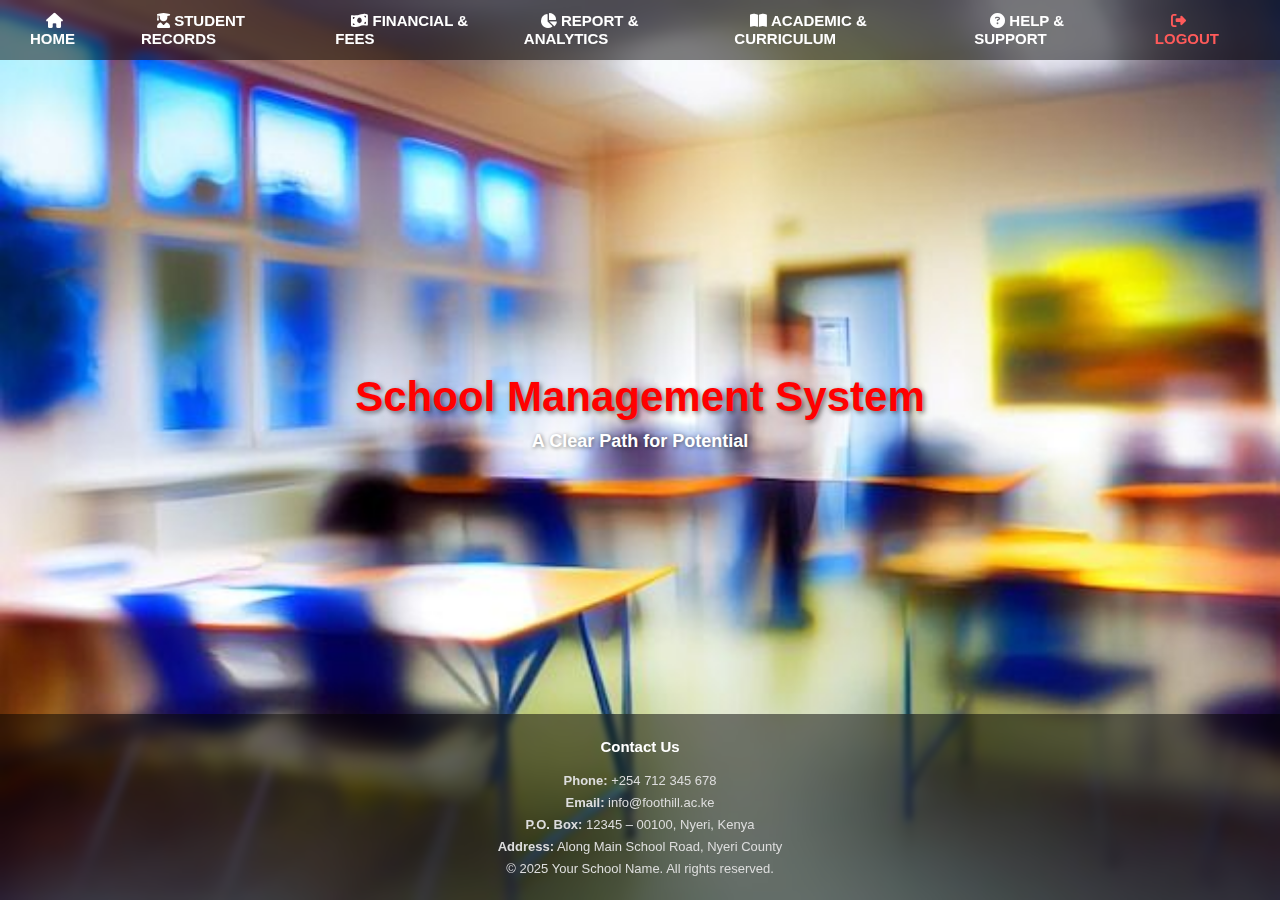
<file: homepage2.html>
<!DOCTYPE html>
<html lang="en">
<head>
  <meta charset="UTF-8">
  <title>School Management System</title>
  <link rel="stylesheet" href="https://cdnjs.cloudflare.com/ajax/libs/font-awesome/6.5.0/css/all.min.css">
  <style>
    * {
      margin: 0;
      padding: 0;
      box-sizing: border-box;
    }

    html, body {
      height: 100%;
      font-family: 'Segoe UI', Tahoma, Geneva, Verdana, sans-serif;
    }

    body {
      background: url('homepage.jpeg') no-repeat center center fixed;
      background-size: cover;
      color: white;
      display: flex;
      flex-direction: column;
      justify-content: space-between;
    }

    .navbar {
      background-color: rgba(0, 0, 0, 0.5);
      display: flex;
      gap: 30px;
      padding: 12px 30px;
      position: fixed;
      top: 0;
      width: 100%;
      z-index: 999;
      backdrop-filter: blur(5px);
    }

    .menu-item {
      position: relative;
    }

    .menu-item > a {
      text-decoration: none;
      color: white;
      font-weight: 600;
      font-size: 15px;
      padding: 10px 16px;
      border-radius: 5px;
      transition: all 0.3s ease;
    }

    .menu-item > a:hover {
      background-color: red;
      color: white;
    }

    .submenu {
      display: none;
      position: absolute;
      top: 40px;
      left: 0;
      background-color: rgba(0, 0, 0, 0.7);
      border-radius: 8px;
      min-width: 220px;
      z-index: 10;
      box-shadow: 0 2px 10px rgba(0,0,0,0.3);
    }

    .menu-item:hover .submenu {
      display: block;
    }

    .submenu a {
      color: white;
      padding: 10px 15px;
      display: flex;
      align-items: center;
      gap: 10px;
      font-size: 14px;
      text-decoration: none;
      transition: background 0.3s ease;
      cursor: pointer;
    }

    .submenu a:hover {
      background-color: #222;
      color: #00ffd0;
    }

    .menu-item:last-child a {
      color: #ff5a5a;
    }

    .menu-item:last-child a:hover {
      color: white;
      background-color: red;
    }

    .hero {
      flex: 1;
      display: flex;
      flex-direction: column;
      justify-content: center;
      align-items: center;
      text-align: center;
      padding: 100px 20px 60px;
    }

    .hero h1 {
      font-size: 42px;
      text-shadow: 2px 2px 5px rgba(0,0,0,0.5);
      color: red;
    }

    .hero p {
      font-size: 18px;
      margin-top: 10px;
      text-shadow: 1px 1px 4px rgba(0,0,0,0.5);
      font-family: 'Poppins', sans-serif;
      font-weight: 600;
    }

    footer {
      background-color: rgba(0, 0, 0, 0.5);
      padding: 20px 15px;
      text-align: center;
      font-size: 13px;
      line-height: 1.7;
      color: #ddd;
      backdrop-filter: blur(3px);
    }

    footer h3 {
      color: white;
      margin-bottom: 10px;
      font-size: 15px;
    }

    .page-container {
      min-height: 100vh;
      display: flex;
      flex-direction: column;
    }

    .content {
      flex: 1;
      margin-top: 70px;
    }
  </style>
</head>
<body>

<div class="page-container">

  <!-- Navigation Menu -->
  <nav class="navbar">
    <div class="menu-item"><a href="index.php"><i class="fas fa-home"></i> HOME</a></div>

    <div class="menu-item">
      <a href="#"><i class="fas fa-user-graduate"></i> STUDENT RECORDS</a>
      <div class="submenu">
        <a href="studentrecords.php"><i class="fas fa-users"></i> All Student Details</a>
        <a href="new_admissions.php"><i class="fas fa-user-plus"></i> New Admission Requests</a>
        <a href="update_student.php"><i class="fas fa-edit"></i> Update Student Details</a>
        <a href="reporting_records.php"><i class="fas fa-file-alt"></i> Reporting Records</a>
        <a href="disciplinary_records.php"><i class="fas fa-gavel"></i> Disciplinary Records</a>
      </div>
    </div>

    <div class="menu-item">
      <a href="#"><i class="fas fa-money-bill-wave"></i> FINANCIAL & FEES</a>
      <div class="submenu">
        <a href="fee_structure.php"><i class="fas fa-sitemap"></i> Fee Structure</a>
        <a href="student_fees.php"><i class="fas fa-file-invoice-dollar"></i> Student Fee Records</a>
        <a href="payment_tracking.php"><i class="fas fa-chart-line"></i> Payment Tracking</a>
        <a href="generate_invoices.php"><i class="fas fa-file-invoice"></i> Generate Invoices</a>
      </div>
    </div>

    <div class="menu-item">
      <a href="#"><i class="fas fa-chart-pie"></i> REPORT & ANALYTICS</a>
      <div class="submenu">
        <a href="academic_reports.php"><i class="fas fa-clipboard-list"></i> Academic Reports</a>
        <a href="fee_reports.php"><i class="fas fa-coins"></i> Fee Collection Reports</a>
        <a href="attendance_reports.php"><i class="fas fa-calendar-check"></i> Attendance Reports</a>
        <a href="performance_analytics.php"><i class="fas fa-tachometer-alt"></i> Performance Analytics</a>
      </div>
    </div>

    <div class="menu-item">
      <a href="#"><i class="fas fa-book-open"></i> ACADEMIC & CURRICULUM</a>
      <div class="submenu">
        <a href="class_timetables.php"><i class="fas fa-clock"></i> Class Timetables</a>
        <a href="subject_allocation.php"><i class="fas fa-th-list"></i> Subject Allocation</a>
        <a href="syllabus_repo.php"><i class="fas fa-folder-open"></i> Syllabus Repository</a>
        <a href="cbc_management.php"><i class="fas fa-cogs"></i> CBC Management</a>
        <a href="844_management.php"><i class="fas fa-project-diagram"></i> 8-4-4 Management</a>
      </div>
    </div>

    <div class="menu-item">
      <a href="#"><i class="fas fa-question-circle"></i> HELP & SUPPORT</a>
      <div class="submenu">
        <a href="user_guide.php"><i class="fas fa-book"></i> User Guide</a>
        <a href="usersupport.php"><i class="fas fa-headset"></i> Contact IT Support</a>
        <a href="FAQ Student.php"><i class="fas fa-info-circle"></i> FAQs</a>
      </div>
    </div>

    <div class="menu-item">
      <a href="index.php" onclick="return confirmLogout()"><i class="fas fa-sign-out-alt"></i> LOGOUT</a>
    </div>
  </nav>

  <!-- Hero Section -->
  <div class="content hero">
    <h1>School Management System</h1>
    <p>A Clear Path for Potential</p>
  </div>

  <!-- Footer -->
  <footer>
    <h3>Contact Us</h3>
    <p><strong>Phone:</strong> +254 712 345 678</p>
    <p><strong>Email:</strong> info@foothill.ac.ke</p>
    <p><strong>P.O. Box:</strong> 12345 – 00100, Nyeri, Kenya</p>
    <p><strong>Address:</strong> Along Main School Road, Nyeri County</p>
    <p>&copy; 2025 Your School Name. All rights reserved.</p>
  </footer>

</div>

<script>
  function confirmLogout() {
    return confirm("Are you sure you want to logout?");
  }
</script>

</body>
</html>
</file>
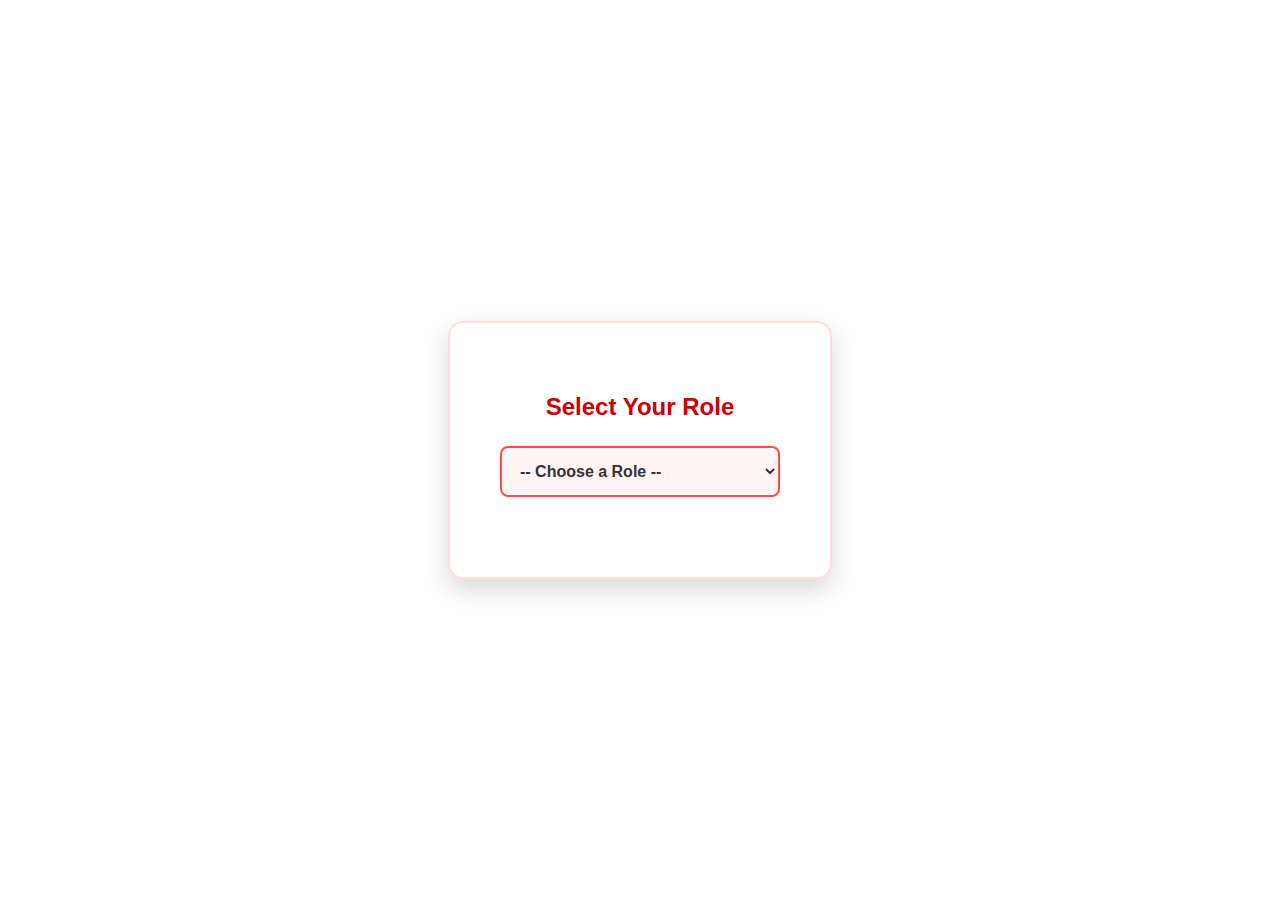
<file: roles.html>
<!DOCTYPE html>
<html lang="en">
<head>
  <meta charset="UTF-8">
  <title>Role Selector</title>
  <style>
    body {
      margin: 0;
      padding: 0;
      height: 100vh;
      background-color: #fefefe; /* pure white background */
      display: flex;
      justify-content: center;
      align-items: center;
      font-family: 'Segoe UI', sans-serif;
    }

    .form-container {
      background-color: #ffffff;
      padding: 50px;
      border-radius: 15px;
      box-shadow: 0 10px 25px rgba(0, 0, 0, 0.15);
      text-align: center;
      border: 2px solid #ffdddd;
    }

    .form-container h2 {
      color: #cc0000;
      margin-bottom: 25px;
      font-size: 24px;
    }

    select {
      width: 280px;
      padding: 14px;
      font-size: 16px;
      background-color: #fff5f5;
      color: #333;
      border: 2px solid #ff4d4d;
      border-radius: 8px;
      cursor: pointer;
      font-weight: bold;
      transition: border-color 0.3s, background-color 0.3s;
    }

    select:focus {
      outline: none;
      background-color: #ffeaea;
      border-color: #ff0000;
    }

    .link-display {
      margin-top: 30px;
    }

    .link-display a {
      color: white;
      background-color: #ff4d4d;
      padding: 12px 24px;
      border-radius: 8px;
      text-decoration: none;
      font-weight: bold;
      display: inline-block;
      transition: background-color 0.3s ease, transform 0.2s ease;
    }

    .link-display a:hover {
      background-color: #cc0000;
      transform: scale(1.05);
    }
  </style>
</head>
<body>

  <div class="form-container">
    <h2>Select Your Role</h2>
    <select id="role" onchange="displayLink()">
      <option value="">-- Choose a Role --</option>
      <option value="admin">Admin</option>
      <option value="accounts">Accounts</option>
      <option value="registrar">Registrar</option>
      <option value="discpline master">discpline master</option>
      <option value="classteacher">Class Teacher</option>
    </select>

    <div class="link-display" id="linkOutput"></div>
  </div>

  <script>
    function displayLink() {
      const selected = document.getElementById("role").value;
      const output = document.getElementById("linkOutput");

      let url = "#";
      if (selected === "admin") url = "admin SIGNUP.php";
      else if (selected === "accounts") url = "signupaccounts.php";
      else if (selected === "registrar") url = "registrar signup.php";
      else if (selected === "classteacher") url = "signupteacher.php ";
        else if (selected === "discpline master") url = "discplineform.php";

      if (selected) {
        output.innerHTML = `<a href="${url}" target="_blank">Go to ${capitalize(selected)} Page</a>`;
      } else {
        output.innerHTML = "";
      }
    }

    function capitalize(str) {
      return str.charAt(0).toUpperCase() + str.slice(1);
    }
  </script>
  <script>
  function confirmLogout() {
    return confirm("Are you sure you want to logout?");
  }
</script>

</body>
</html>
</file>
